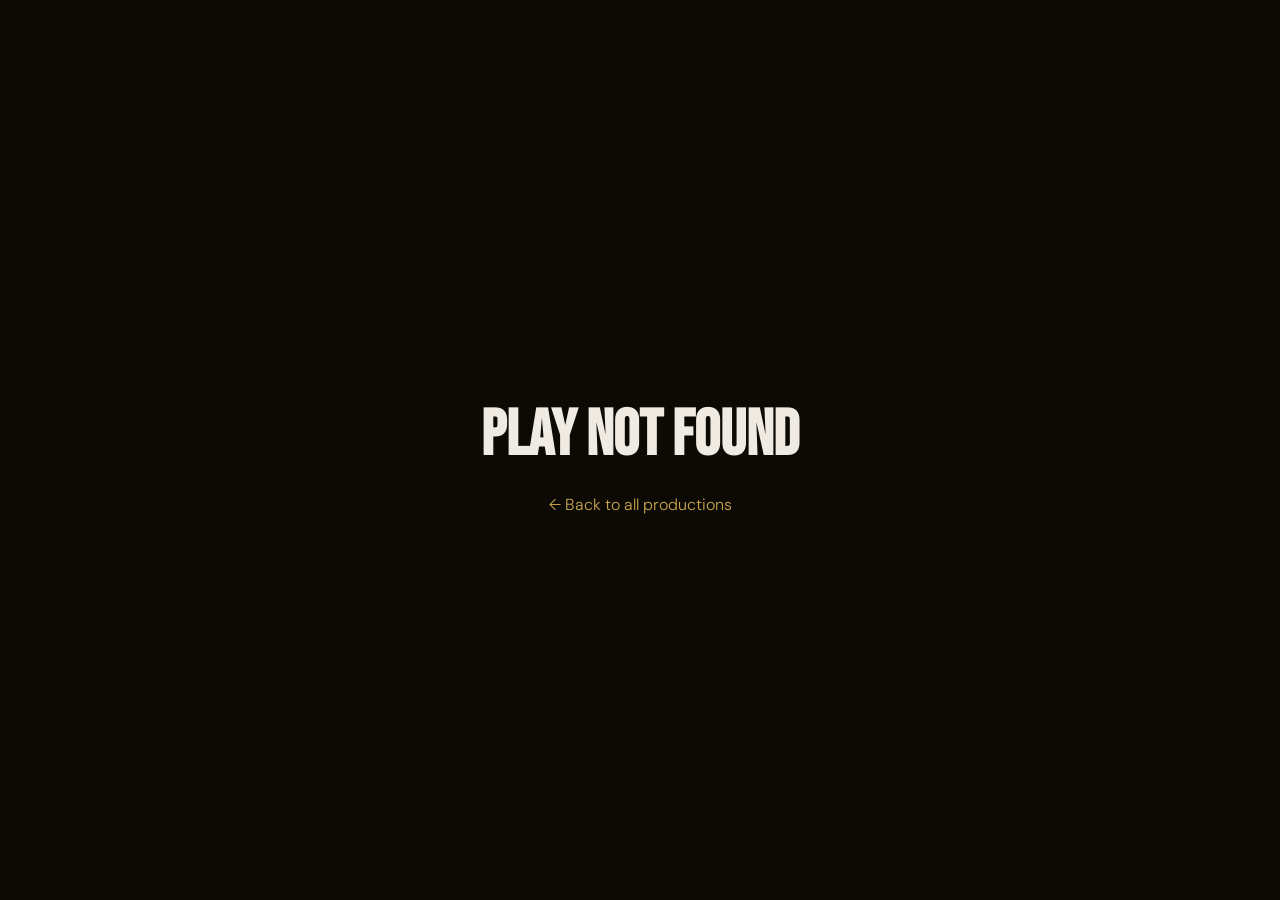
<file: play.html>
<!DOCTYPE html>
<html lang="en">
<head>
  <meta charset="UTF-8"/>
  <meta name="viewport" content="width=device-width, initial-scale=1.0"/>
  <title>Play Detail — Theater Portfolio</title>
  <link rel="stylesheet" href="style.css"/>
  <link href="https://fonts.googleapis.com/css2?family=Cormorant+Garamond:ital,wght@0,300;0,400;0,600;1,300;1,400&family=Bebas+Neue&family=DM+Sans:wght@300;400;500&display=swap" rel="stylesheet"/>
</head>
<body class="play-detail-page">

  <!-- NAV -->
  <nav class="nav nav-dark" id="nav">
    <a class="nav-logo" href="index.html">YourName</a>
    <button class="nav-toggle" id="navToggle" aria-label="Menu">
      <span></span><span></span><span></span>
    </button>
    <ul class="nav-links" id="navLinks">
      <li><a href="index.html#about">About</a></li>
      <li><a href="index.html#experience">Experience</a></li>
      <li><a href="index.html#plays">Plays</a></li>
      <li><a href="index.html#gallery">Gallery</a></li>
      <li><a href="index.html#press">Press</a></li>
      <li><a href="index.html#contact">Contact</a></li>
    </ul>
  </nav>

  <!-- PLAY HERO -->
  <div class="play-hero" id="playHero">
    <div class="play-hero-bg" id="playHeroBg"></div>
    <div class="play-hero-overlay"></div>
    <div class="play-hero-content">
      <a href="index.html#plays" class="back-link">← All Productions</a>
      <p class="play-hero-genre" id="playGenre"></p>
      <h1 class="play-hero-title" id="playTitle"></h1>
      <p class="play-hero-year" id="playYear"></p>
    </div>
  </div>

  <!-- PLAY BODY -->
  <main class="play-body container" id="playBody">

    <!-- Quick Info Bar -->
    <div class="play-meta-bar" id="playMetaBar">
      <div class="meta-item"><span class="meta-label">Role</span><span class="meta-val" id="metaRole"></span></div>
      <div class="meta-item"><span class="meta-label">Language</span><span class="meta-val" id="metaLang"></span></div>
      <div class="meta-item"><span class="meta-label">Venue</span><span class="meta-val" id="metaVenue"></span></div>
      <div class="meta-item"><span class="meta-label">Shows</span><span class="meta-val" id="metaShows"></span></div>
      <div class="meta-item"><span class="meta-label">Playwright</span><span class="meta-val" id="metaPlaywright"></span></div>
    </div>

    <!-- Synopsis -->
    <section class="play-section">
      <h2 class="play-section-title">Synopsis</h2>
      <div class="play-synopsis" id="playSynopsis"></div>
    </section>

    <!-- My Journey -->
    <section class="play-section">
      <h2 class="play-section-title">My Journey With This Play</h2>
      <div class="play-journey" id="playJourney"></div>
    </section>

    <!-- Cast & Crew -->
    <section class="play-section" id="castSection">
      <h2 class="play-section-title">Cast &amp; Crew</h2>
      <div class="cast-grid" id="castGrid"></div>
    </section>

    <!-- Production Photos -->
    <section class="play-section" id="photosSection">
      <h2 class="play-section-title">Production Photographs</h2>
      <div class="play-photos-grid" id="playPhotosGrid"></div>
    </section>

    <!-- Press for this play -->
    <section class="play-section" id="playPressSection">
      <h2 class="play-section-title">Press &amp; Reviews</h2>
      <div class="play-press-list" id="playPressList"></div>
    </section>

    <!-- Awards for this play -->
    <section class="play-section" id="playAwardsSection">
      <h2 class="play-section-title">Awards</h2>
      <div class="awards-list" id="awardsList"></div>
    </section>

    <!-- Navigation between plays -->
    <div class="play-nav-footer" id="playNavFooter">
      <a href="#" class="play-nav-btn" id="prevPlay">← Previous Production</a>
      <a href="index.html#plays" class="btn btn-primary">All Productions</a>
      <a href="#" class="play-nav-btn" id="nextPlay">Next Production →</a>
    </div>

  </main>

  <!-- FOOTER -->
  <footer class="footer">
    <div class="container">
      <p class="footer-name">AM production company</p>
      <p class="footer-tagline">Theater Artist · Director · Actor</p>
      <p class="footer-copy">© 2025 All Rights Reserved</p>
    </div>
  </footer>

  <!-- Lightbox -->
  <div class="lightbox" id="lightbox">
    <button class="lightbox-close" id="lightboxClose">✕</button>
    <button class="lightbox-prev" id="lightboxPrev">‹</button>
    <img class="lightbox-img" id="lightboxImg" src="" alt=""/>
    <button class="lightbox-next" id="lightboxNext">›</button>
  </div>

  <script src="plays-data.js"></script>
  <script src="play-detail.js"></script>
</body>
</html>
</file>
<file: style.css>
/* ============================================================
   THEATER PORTFOLIO — MASTER STYLESHEET
   Aesthetic: Dark editorial / Stage drama / Ink & Gold
   ============================================================ */

/* ── FONTS & VARIABLES ── */
:root {
  --bg: #0d0a06;
  --bg2: #13100a;
  --bg3: #1a150d;
  --surface: #1f1a10;
  --border: rgba(201,168,76,0.18);
  --accent: #c9a84c;
  --accent-dim: rgba(201,168,76,0.15);
  --text: #f0ebe2;
  --text-muted: #9a8f7e;
  --text-dim: #6b6055;
  --font-display: 'Bebas Neue', sans-serif;
  --font-serif: 'Cormorant Garamond', Georgia, serif;
  --font-sans: 'DM Sans', sans-serif;
  --radius: 4px;
  --transition: 0.35s cubic-bezier(0.4,0,0.2,1);
  --max-w: 1200px;
}

/* ── RESET ── */
*, *::before, *::after { box-sizing: border-box; margin: 0; padding: 0; }
html { scroll-behavior: smooth; font-size: 16px; }
body { background: var(--bg); color: var(--text); font-family: var(--font-sans); font-weight: 300; line-height: 1.7; overflow-x: hidden; }
img { max-width: 100%; display: block; }
a { color: var(--accent); text-decoration: none; transition: opacity var(--transition); }
a:hover { opacity: 0.75; }
button { cursor: pointer; border: none; background: none; }
ul { list-style: none; }

/* ── SCROLLBAR ── */
::-webkit-scrollbar { width: 5px; }
::-webkit-scrollbar-track { background: var(--bg2); }
::-webkit-scrollbar-thumb { background: var(--accent); border-radius: 3px; }

/* ── UTILITY ── */
.container { max-width: var(--max-w); margin: 0 auto; padding: 0 2rem; }
.grid-2 { display: grid; grid-template-columns: 1fr 1fr; gap: 5rem; align-items: center; }
.section { padding: 7rem 0; }
.section-label { font-family: var(--font-sans); font-size: 0.7rem; letter-spacing: 0.3em; text-transform: uppercase; color: var(--accent); display: block; margin-bottom: 1rem; }
.section-title { font-family: var(--font-serif); font-size: clamp(2.5rem, 5vw, 4.5rem); font-weight: 300; line-height: 1.05; margin-bottom: 2rem; }
.section-title em { font-style: italic; color: var(--accent); }
.section-desc { color: var(--text-muted); max-width: 540px; margin-bottom: 3rem; font-size: 1.05rem; }

/* ── BUTTONS ── */
.btn { display: inline-block; padding: 0.85rem 2.2rem; font-family: var(--font-sans); font-size: 0.82rem; letter-spacing: 0.12em; text-transform: uppercase; border-radius: var(--radius); transition: all var(--transition); }
.btn-primary { background: var(--accent); color: #0d0a06; font-weight: 500; }
.btn-primary:hover { background: #dfc06e; opacity: 1; transform: translateY(-1px); }
.btn-ghost { border: 1px solid var(--border); color: var(--text); margin-left: 1rem; }
.btn-ghost:hover { border-color: var(--accent); color: var(--accent); opacity: 1; }

/* ── CURTAIN ── */
.curtain { position: fixed; inset: 0; z-index: 9999; display: flex; align-items: center; justify-content: center; pointer-events: none; }
.curtain-left, .curtain-right { position: absolute; top: 0; bottom: 0; width: 50%; background: #080603; transition: transform 1.2s cubic-bezier(0.77,0,0.18,1); }
.curtain-left { left: 0; }
.curtain-right { right: 0; }
.curtain.open .curtain-left { transform: translateX(-100%); }
.curtain.open .curtain-right { transform: translateX(100%); }
.curtain-text { position: relative; z-index: 1; text-align: center; display: flex; flex-direction: column; }
.curtain-text span { font-family: var(--font-display); font-size: clamp(3rem, 8vw, 7rem); color: var(--accent); letter-spacing: 0.1em; line-height: 0.9; transition: opacity 0.4s; }
.curtain.open .curtain-text { opacity: 0; }

/* ── NAV ── */
.nav { position: fixed; top: 0; left: 0; right: 0; z-index: 1000; display: flex; align-items: center; justify-content: space-between; padding: 1.4rem 2.5rem; transition: all var(--transition); }
.nav.scrolled { background: rgba(13,10,6,0.96); backdrop-filter: blur(12px); border-bottom: 1px solid var(--border); padding: 1rem 2.5rem; }
.nav-logo { font-family: var(--font-display); font-size: 1.6rem; color: var(--text); letter-spacing: 0.08em; }
.nav-links { display: flex; gap: 2.5rem; }
.nav-links a { font-size: 0.78rem; letter-spacing: 0.15em; text-transform: uppercase; color: var(--text-muted); transition: color var(--transition); }
.nav-links a:hover { color: var(--accent); opacity: 1; }
.nav-toggle { display: none; flex-direction: column; gap: 5px; padding: 4px; }
.nav-toggle span { display: block; width: 24px; height: 1.5px; background: var(--text); transition: all var(--transition); }
.nav-toggle.active span:nth-child(1) { transform: translateY(6.5px) rotate(45deg); }
.nav-toggle.active span:nth-child(2) { opacity: 0; }
.nav-toggle.active span:nth-child(3) { transform: translateY(-6.5px) rotate(-45deg); }

/* ── HERO ── */
.hero { min-height: 100vh; display: flex; align-items: center; justify-content: center; position: relative; overflow: hidden; text-align: center; padding: 7rem 2rem 4rem; }
.hero-bg { position: absolute; inset: 0; z-index: 0; }
.spotlight { position: absolute; border-radius: 50%; filter: blur(80px); opacity: 0.18; }
.spotlight-1 { width: 600px; height: 600px; background: radial-gradient(circle, #c9a84c, transparent 70%); top: -100px; left: -100px; animation: float1 8s ease-in-out infinite; }
.spotlight-2 { width: 500px; height: 500px; background: radial-gradient(circle, #8b3a3a, transparent 70%); bottom: -100px; right: -50px; animation: float2 10s ease-in-out infinite; }
@keyframes float1 { 0%,100%{transform:translate(0,0)} 50%{transform:translate(80px,60px)} }
@keyframes float2 { 0%,100%{transform:translate(0,0)} 50%{transform:translate(-60px,-40px)} }
.hero-content { position: relative; z-index: 1; max-width: 800px; }
.hero-label { font-size: 0.72rem; letter-spacing: 0.35em; text-transform: uppercase; color: var(--accent); margin-bottom: 1.5rem; }
.hero-title { font-family: var(--font-display); font-size: clamp(5rem, 14vw, 14rem); line-height: 0.88; letter-spacing: 0.02em; color: var(--text); margin-bottom: 2rem; }
.hero-title .line { display: block; }
.hero-title .italic { font-family: var(--font-serif); font-style: italic; font-weight: 300; color: var(--accent); font-size: 0.72em; letter-spacing: 0.01em; }
.hero-sub { color: var(--text-muted); max-width: 480px; margin: 0 auto 2.5rem; font-size: 1.05rem; line-height: 1.8; }
.hero-cta { display: flex; gap: 1rem; justify-content: center; flex-wrap: wrap; }
.hero-scroll { position: absolute; bottom: 2.5rem; left: 50%; transform: translateX(-50%); font-size: 0.65rem; letter-spacing: 0.3em; text-transform: uppercase; color: var(--text-dim); animation: bounce 2s ease-in-out infinite; }
@keyframes bounce { 0%,100%{transform:translateX(-50%) translateY(0)} 50%{transform:translateX(-50%) translateY(6px)} }

/* ── ABOUT ── */
.about { background: var(--bg2); }
.about-img-wrap { display: flex; justify-content: center; }
.about-img-frame { position: relative; }
.about-img { width: 100%; max-width: 420px; aspect-ratio: 3/4; object-fit: cover; border-radius: var(--radius); border: 1px solid var(--border); background: var(--surface); }
.about-img-caption { position: absolute; bottom: -1rem; right: -1rem; background: var(--accent); color: #0d0a06; font-family: var(--font-display); font-size: 1.2rem; letter-spacing: 0.1em; padding: 0.5rem 1rem; border-radius: var(--radius); }
.about-text p { color: var(--text-muted); margin-bottom: 1.2rem; font-size: 1.05rem; }
.stats-row { display: grid; grid-template-columns: repeat(4, 1fr); gap: 1.5rem; margin: 2.5rem 0; }
.stat { text-align: center; padding: 1.2rem 0.5rem; background: var(--surface); border: 1px solid var(--border); border-radius: var(--radius); }
.stat-num { display: block; font-family: var(--font-display); font-size: 2.5rem; color: var(--accent); letter-spacing: 0.05em; }
.stat-label { font-size: 0.72rem; letter-spacing: 0.15em; text-transform: uppercase; color: var(--text-dim); }

/* ── EXPERIENCE TIMELINE ── */
.experience { background: var(--bg); }
.timeline { margin-top: 3rem; position: relative; }
.timeline::before { content: ''; position: absolute; left: 140px; top: 0; bottom: 0; width: 1px; background: var(--border); }
.timeline-item { display: flex; gap: 3rem; align-items: flex-start; margin-bottom: 3rem; }
.timeline-year { width: 120px; flex-shrink: 0; font-family: var(--font-display); font-size: 1.3rem; color: var(--accent); letter-spacing: 0.05em; padding-top: 0.2rem; text-align: right; }
.timeline-card { flex: 1; background: var(--surface); border: 1px solid var(--border); padding: 1.8rem 2rem; border-radius: var(--radius); position: relative; }
.timeline-card::before { content: ''; position: absolute; left: -2.3rem; top: 1.2rem; width: 10px; height: 10px; background: var(--accent); border-radius: 50%; }
.timeline-card h3 { font-family: var(--font-serif); font-size: 1.5rem; font-weight: 400; color: var(--text); margin-bottom: 0.25rem; }
.timeline-org { font-size: 0.78rem; letter-spacing: 0.12em; color: var(--accent); text-transform: uppercase; margin-bottom: 0.8rem; }
.timeline-card p { color: var(--text-muted); font-size: 0.95rem; }

/* ── PLAYS ── */
.plays { background: var(--bg2); }
.plays-grid { display: grid; grid-template-columns: repeat(auto-fill, minmax(340px, 1fr)); gap: 2rem; }
.play-card { background: var(--surface); border: 1px solid var(--border); border-radius: var(--radius); overflow: hidden; cursor: pointer; transition: transform var(--transition), border-color var(--transition); }
.play-card:hover { transform: translateY(-6px); border-color: var(--accent); }
.play-card-img-wrap { position: relative; aspect-ratio: 4/3; overflow: hidden; background: var(--bg3); }
.play-card-img { width: 100%; height: 100%; object-fit: cover; transition: transform 0.5s ease; }
.play-card:hover .play-card-img { transform: scale(1.05); }
.play-card-img-wrap.placeholder-img { display: flex; align-items: center; justify-content: center; font-family: var(--font-display); font-size: 2rem; color: var(--text-dim); }
.play-card-overlay { position: absolute; inset: 0; background: linear-gradient(to top, rgba(13,10,6,0.85), transparent 60%); display: flex; align-items: flex-end; padding: 1.2rem; opacity: 0; transition: opacity var(--transition); }
.play-card:hover .play-card-overlay { opacity: 1; }
.play-card-view { font-size: 0.78rem; letter-spacing: 0.15em; text-transform: uppercase; color: var(--accent); }
.play-card-body { padding: 1.5rem; }
.play-card-genre { font-size: 0.68rem; letter-spacing: 0.2em; text-transform: uppercase; color: var(--accent); }
.play-card-title { font-family: var(--font-serif); font-size: 1.7rem; font-weight: 400; color: var(--text); margin: 0.3rem 0; }
.play-card-year { font-size: 0.78rem; color: var(--text-dim); margin-bottom: 0.7rem; }
.play-card-teaser { font-size: 0.9rem; color: var(--text-muted); line-height: 1.6; }

/* ── GALLERY ── */
.gallery { background: var(--bg); }
.gallery-grid { display: grid; grid-template-columns: repeat(3, 1fr); grid-auto-rows: 220px; gap: 1rem; }
.gallery-item { overflow: hidden; border-radius: var(--radius); background: var(--surface); border: 1px solid var(--border); cursor: pointer; }
.gallery-item.tall { grid-row: span 2; }
.gallery-item.wide { grid-column: span 2; }
.gallery-item img { width: 100%; height: 100%; object-fit: cover; transition: transform 0.5s ease, opacity var(--transition); }
.gallery-item:hover img { transform: scale(1.06); }
.gallery-item.placeholder { display: flex; align-items: center; justify-content: center; font-size: 0.7rem; letter-spacing: 0.2em; color: var(--text-dim); text-transform: uppercase; }

/* ── PRESS ── */
.press { background: var(--bg2); }
.press-tabs { display: flex; gap: 0.5rem; margin-bottom: 3rem; flex-wrap: wrap; }
.press-tab { font-family: var(--font-sans); font-size: 0.78rem; letter-spacing: 0.12em; text-transform: uppercase; padding: 0.7rem 1.6rem; border: 1px solid var(--border); color: var(--text-muted); border-radius: var(--radius); transition: all var(--transition); }
.press-tab.active, .press-tab:hover { background: var(--accent); color: #0d0a06; border-color: var(--accent); }
.press-panel { display: none; }
.press-panel.active { display: block; }
.press-grid { display: grid; grid-template-columns: repeat(auto-fill, minmax(280px, 1fr)); gap: 2rem; }
.press-card { background: var(--surface); border: 1px solid var(--border); border-radius: var(--radius); overflow: hidden; }
.press-img-wrap { aspect-ratio: 4/3; overflow: hidden; background: var(--bg3); }
.press-img-wrap.cert { aspect-ratio: 3/2; }
.press-img-wrap img { width: 100%; height: 100%; object-fit: cover; transition: transform 0.4s; }
.press-card:hover .press-img-wrap img { transform: scale(1.04); }
.press-img-wrap.placeholder-img { display: flex; align-items: center; justify-content: center; font-size: 0.7rem; color: var(--text-dim); letter-spacing: 0.15em; }
.press-source { font-size: 0.72rem; letter-spacing: 0.15em; text-transform: uppercase; color: var(--accent); padding: 1rem 1.2rem 0.2rem; }
.press-caption { font-size: 0.88rem; color: var(--text-muted); padding: 0 1.2rem 1.2rem; line-height: 1.6; }
.quotes-list { display: flex; flex-direction: column; gap: 2rem; max-width: 800px; }
.quote-card { background: var(--surface); border-left: 3px solid var(--accent); padding: 2rem 2.5rem; border-radius: 0 var(--radius) var(--radius) 0; }
.quote-card p { font-family: var(--font-serif); font-size: 1.4rem; font-style: italic; font-weight: 300; color: var(--text); margin-bottom: 1rem; line-height: 1.6; }
.quote-card cite { font-size: 0.78rem; letter-spacing: 0.12em; text-transform: uppercase; color: var(--text-dim); }

/* ── CONTACT ── */
.contact { background: var(--bg); }
.contact-grid { display: grid; grid-template-columns: 1fr 1.5fr; gap: 5rem; }
.contact-info p { color: var(--text-muted); margin-bottom: 2rem; font-size: 1.05rem; }
.contact-list { display: flex; flex-direction: column; gap: 1rem; }
.contact-list li { display: flex; gap: 1rem; align-items: center; }
.ci-label { font-size: 0.7rem; letter-spacing: 0.2em; text-transform: uppercase; color: var(--text-dim); min-width: 70px; }
.contact-list a, .contact-list span { color: var(--text-muted); font-size: 0.95rem; }
.contact-form { background: var(--surface); border: 1px solid var(--border); padding: 2.5rem; border-radius: var(--radius); }
.form-row { display: grid; grid-template-columns: 1fr 1fr; gap: 1rem; }
.form-group { margin-bottom: 1.2rem; }
.form-group label { display: block; font-size: 0.72rem; letter-spacing: 0.15em; text-transform: uppercase; color: var(--text-dim); margin-bottom: 0.5rem; }
.form-group input, .form-group textarea { width: 100%; background: var(--bg2); border: 1px solid var(--border); color: var(--text); font-family: var(--font-sans); font-size: 0.95rem; padding: 0.85rem 1rem; border-radius: var(--radius); outline: none; transition: border-color var(--transition); }
.form-group input:focus, .form-group textarea:focus { border-color: var(--accent); }
.form-group textarea { resize: vertical; }
.form-success { display: none; color: #6db88c; font-size: 0.85rem; margin-top: 0.8rem; }

/* ── FOOTER ── */
.footer { background: var(--bg2); border-top: 1px solid var(--border); padding: 3rem 2rem; text-align: center; }
.footer-name { font-family: var(--font-display); font-size: 2.5rem; letter-spacing: 0.1em; color: var(--text); }
.footer-tagline { font-size: 0.75rem; letter-spacing: 0.25em; text-transform: uppercase; color: var(--text-dim); margin: 0.4rem 0 1rem; }
.footer-copy { font-size: 0.78rem; color: var(--text-dim); }

/* ── LIGHTBOX ── */
.lightbox { position: fixed; inset: 0; background: rgba(0,0,0,0.94); z-index: 5000; display: flex; align-items: center; justify-content: center; opacity: 0; pointer-events: none; transition: opacity 0.3s; }
.lightbox.open { opacity: 1; pointer-events: all; }
.lightbox-img { max-width: 88vw; max-height: 88vh; object-fit: contain; border-radius: var(--radius); }
.lightbox-close { position: absolute; top: 1.5rem; right: 2rem; color: var(--text); font-size: 1.5rem; opacity: 0.6; transition: opacity var(--transition); }
.lightbox-close:hover { opacity: 1; }
.lightbox-prev, .lightbox-next { position: absolute; top: 50%; transform: translateY(-50%); font-size: 3rem; color: var(--text); opacity: 0.5; padding: 1rem; transition: opacity var(--transition); }
.lightbox-prev { left: 1rem; }
.lightbox-next { right: 1rem; }
.lightbox-prev:hover, .lightbox-next:hover { opacity: 1; }

/* ── SCROLL REVEAL ── */
.reveal { opacity: 0; transform: translateY(28px); transition: opacity 0.6s ease, transform 0.6s ease; }
.revealed { opacity: 1; transform: translateY(0); }

/* ══════════════════════════════════════════════
   PLAY DETAIL PAGE
══════════════════════════════════════════════ */
.play-detail-page body { background: var(--bg); }

.play-hero { position: relative; min-height: 80vh; display: flex; align-items: flex-end; overflow: hidden; padding-bottom: 4rem; }
.play-hero-bg { position: absolute; inset: 0; background-size: cover; background-position: center; filter: brightness(0.35); transform: scale(1.02); }
.play-hero-overlay { position: absolute; inset: 0; background: linear-gradient(to top, var(--bg) 12%, transparent 70%); }
.play-hero-content { position: relative; z-index: 1; padding: 0 2.5rem; max-width: var(--max-w); margin: 0 auto; width: 100%; }
.back-link { display: inline-block; font-size: 0.75rem; letter-spacing: 0.2em; text-transform: uppercase; color: var(--accent); margin-bottom: 1.5rem; }
.play-hero-genre { font-size: 0.72rem; letter-spacing: 0.3em; text-transform: uppercase; color: var(--accent); margin-bottom: 0.8rem; }
.play-hero-title { font-family: var(--font-display); font-size: clamp(3.5rem, 9vw, 8rem); letter-spacing: 0.03em; color: var(--text); line-height: 0.9; margin-bottom: 1rem; }
.play-hero-title em { font-family: var(--font-serif); font-style: italic; color: var(--accent); }
.play-hero-year { font-family: var(--font-serif); font-size: 1.2rem; color: var(--text-muted); font-style: italic; }

.play-body { padding: 4rem 2rem 6rem; }

.play-meta-bar { display: flex; gap: 0; border: 1px solid var(--border); border-radius: var(--radius); overflow: hidden; margin-bottom: 4rem; flex-wrap: wrap; }
.meta-item { flex: 1; min-width: 150px; padding: 1.3rem 1.5rem; border-right: 1px solid var(--border); }
.meta-item:last-child { border-right: none; }
.meta-label { display: block; font-size: 0.65rem; letter-spacing: 0.2em; text-transform: uppercase; color: var(--text-dim); margin-bottom: 0.3rem; }
.meta-val { font-family: var(--font-serif); font-size: 1.05rem; color: var(--text); }

.play-section { margin-bottom: 4rem; }
.play-section-title { font-family: var(--font-serif); font-size: 2rem; font-weight: 300; color: var(--text); margin-bottom: 1.5rem; padding-bottom: 0.75rem; border-bottom: 1px solid var(--border); }
.play-synopsis p, .play-journey p { color: var(--text-muted); font-size: 1.05rem; line-height: 1.9; margin-bottom: 1rem; }

.cast-grid { display: grid; grid-template-columns: repeat(auto-fill, minmax(200px, 1fr)); gap: 1rem; }
.cast-card { background: var(--surface); border: 1px solid var(--border); padding: 1.2rem 1.5rem; border-radius: var(--radius); }
.cast-name { display: block; font-family: var(--font-serif); font-size: 1.1rem; color: var(--text); margin-bottom: 0.25rem; }
.cast-role { font-size: 0.72rem; letter-spacing: 0.15em; text-transform: uppercase; color: var(--accent); }

.play-photos-grid { display: grid; grid-template-columns: repeat(auto-fill, minmax(260px, 1fr)); gap: 1rem; }
.play-photo-item { aspect-ratio: 4/3; overflow: hidden; border-radius: var(--radius); background: var(--surface); border: 1px solid var(--border); cursor: pointer; }
.play-photo-item img { width: 100%; height: 100%; object-fit: cover; transition: transform 0.4s ease; }
.play-photo-item:hover img { transform: scale(1.06); }
.play-photo-item.placeholder-img { display: flex; align-items: center; justify-content: center; font-size: 0.7rem; color: var(--text-dim); letter-spacing: 0.15em; }

.play-press-list { display: flex; flex-direction: column; gap: 1.5rem; }
.play-press-card { display: flex; gap: 2rem; background: var(--surface); border: 1px solid var(--border); border-radius: var(--radius); overflow: hidden; }
.play-press-img-wrap { width: 220px; flex-shrink: 0; background: var(--bg3); }
.play-press-img-wrap img { width: 100%; height: 100%; object-fit: cover; }
.play-press-img-wrap.placeholder-img { display: flex; align-items: center; justify-content: center; font-size: 0.7rem; color: var(--text-dim); }
.play-press-text { padding: 1.5rem; }
.play-press-source { font-size: 0.7rem; letter-spacing: 0.18em; text-transform: uppercase; color: var(--accent); margin-bottom: 0.6rem; }
.play-press-text blockquote { font-family: var(--font-serif); font-size: 1.2rem; font-style: italic; color: var(--text-muted); line-height: 1.7; }

.awards-list { display: flex; flex-direction: column; gap: 1rem; }
.award-item { display: flex; align-items: center; gap: 1rem; padding: 1rem 1.5rem; background: var(--surface); border: 1px solid var(--border); border-radius: var(--radius); font-size: 1rem; color: var(--text-muted); }
.award-icon { color: var(--accent); font-size: 1.2rem; flex-shrink: 0; }

.play-nav-footer { display: flex; align-items: center; justify-content: space-between; margin-top: 5rem; padding-top: 2rem; border-top: 1px solid var(--border); flex-wrap: wrap; gap: 1rem; }
.play-nav-btn { font-size: 0.78rem; letter-spacing: 0.15em; text-transform: uppercase; color: var(--text-muted); transition: color var(--transition); }
.play-nav-btn:hover { color: var(--accent); opacity: 1; }

/* ══════════════════════════════════════════════
   RESPONSIVE
══════════════════════════════════════════════ */
@media (max-width: 900px) {
  .grid-2 { grid-template-columns: 1fr; gap: 3rem; }
  .contact-grid { grid-template-columns: 1fr; gap: 2.5rem; }
  .stats-row { grid-template-columns: repeat(2, 1fr); }
  .timeline::before { left: 0; }
  .timeline-item { flex-direction: column; gap: 0.5rem; }
  .timeline-year { width: auto; text-align: left; padding-left: 1.5rem; }
  .timeline-card::before { left: -0.9rem; top: -1.2rem; }
  .gallery-grid { grid-template-columns: repeat(2, 1fr); }
  .gallery-item.wide { grid-column: span 1; }
  .gallery-item.tall { grid-row: span 1; }
  .play-meta-bar { flex-direction: column; }
  .meta-item { border-right: none; border-bottom: 1px solid var(--border); }
  .play-press-card { flex-direction: column; }
  .play-press-img-wrap { width: 100%; height: 200px; }
  .form-row { grid-template-columns: 1fr; }
}

@media (max-width: 640px) {
  .nav { padding: 1rem 1.2rem; }
  .nav-links { display: none; flex-direction: column; position: fixed; top: 0; left: 0; right: 0; bottom: 0; background: rgba(13,10,6,0.98); align-items: center; justify-content: center; gap: 2.5rem; z-index: 900; }
  .nav-links.open { display: flex; }
  .nav-links a { font-size: 1.1rem; }
  .nav-toggle { display: flex; z-index: 1000; }
  .hero-title { font-size: clamp(4rem, 18vw, 8rem); }
  .plays-grid { grid-template-columns: 1fr; }
  .gallery-grid { grid-template-columns: 1fr; }
  .stats-row { grid-template-columns: repeat(2, 1fr); }
  .section { padding: 4rem 0; }
  .press-tabs { gap: 0.4rem; }
  .press-tab { font-size: 0.7rem; padding: 0.6rem 1rem; }
  .play-hero { min-height: 60vh; }
  .play-nav-footer { flex-direction: column; align-items: center; text-align: center; }
}
.form-error {
  display: none;
  color: #e07070;
  font-size: 0.85rem;
  margin-top: 0.8rem;
}
</file>
